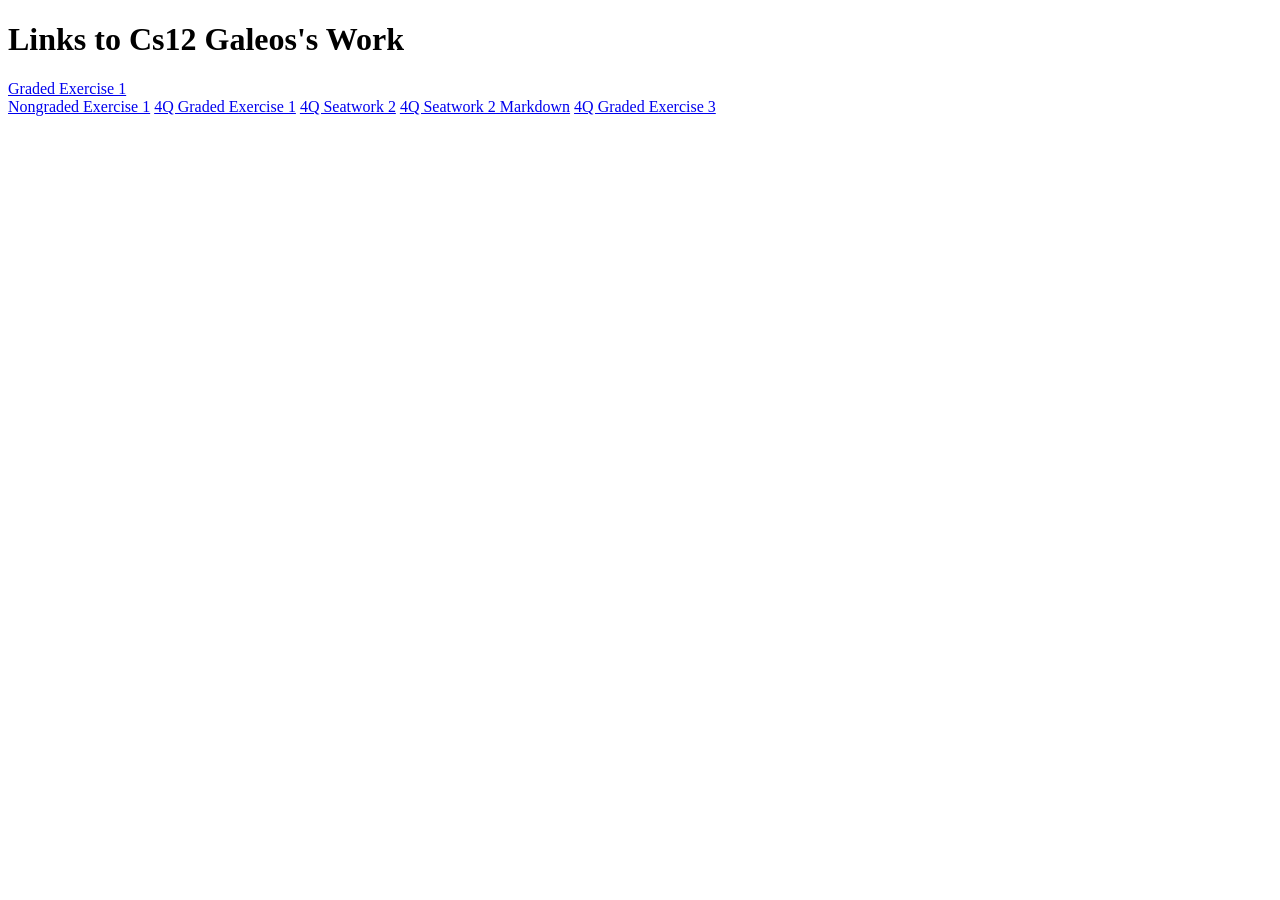
<file: index.html>
<!DOCTYPE html>
<html>
<head>
    <meta charset="UTF-8">
    <meta viewport content="width=device-width, initial-scale=1.0">
    <title>2Q Portfolio Tim Galeos Cs12</title>
</head>
<body>
    <h1>Links to Cs12 Galeos's Work</h1>

    <a href="./public/2Q1GCsGALEOS.html">Graded Exercise 1</a><br>
    <a href="./public/Q21NGCsGaleos.html">Nongraded Exercise 1</a>
    <a href="./public/4th quarter/4Q1GCsGALEOS.html">4Q Graded Exercise 1</a>
    <a href="./public/4th quarter/Cs12Seatwork2.html">4Q Seatwork 2</a>
    <a href="./public/4th quarter/Cs12Seatwork2.md">4Q Seatwork 2 Markdown</a>
    <a href="./public/4th quarter/3rd graded/4Q3Gindex.html">4Q Graded Exercise 3</a>
</body>
</html>
</file>
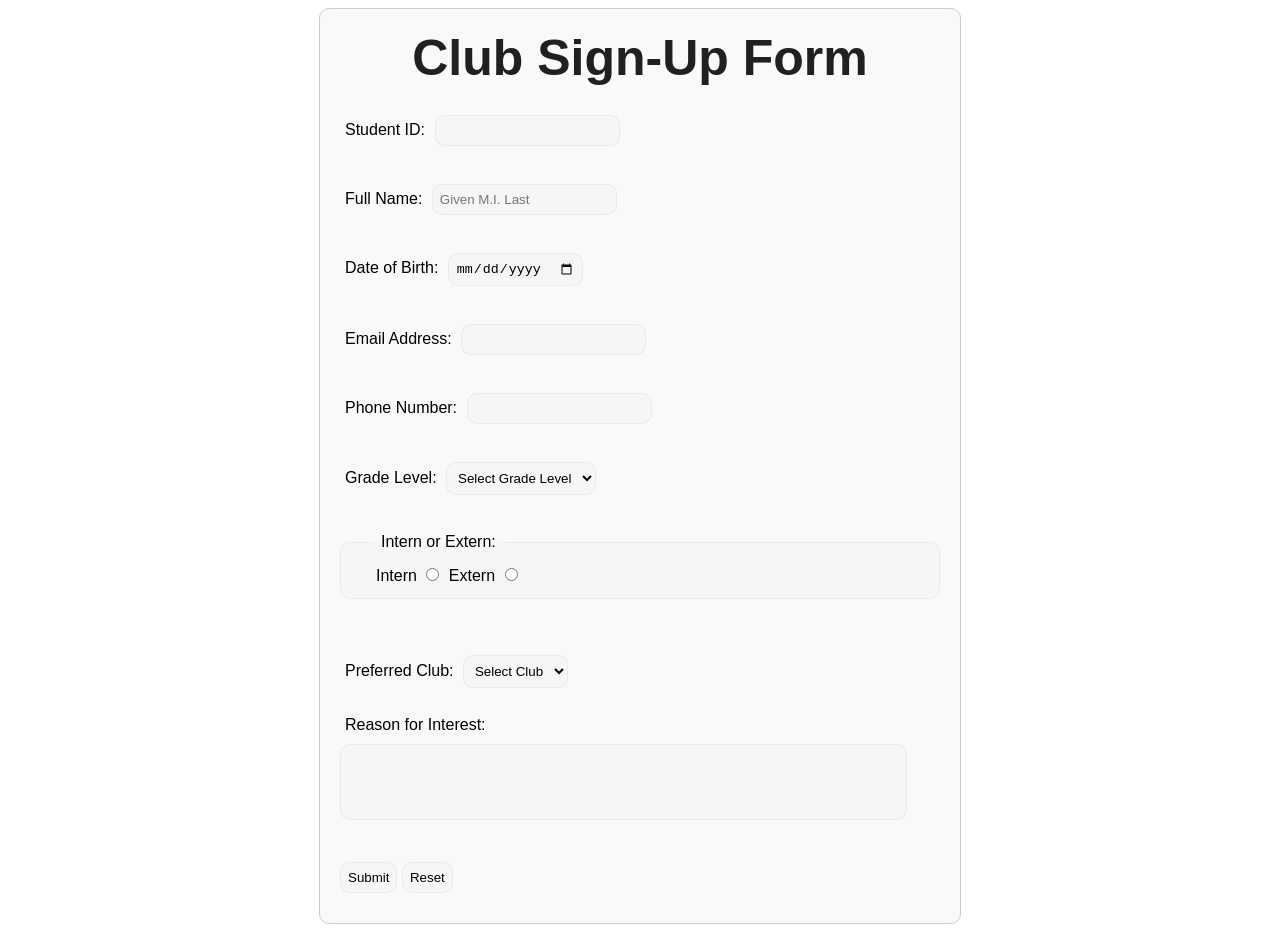
<file: public/3rd quarter/2nd graded/index.html>
<!DOCTYPE html>
<html lang="en">
<head>
    <meta charset="UTF-8">
    <meta name="viewport" content="width=device-width, initial-scale=1.0">
    <title>Document</title>

    <link rel="stylesheet" href="style.css">

</head>
<body>
    <div class="form-container">

        <div class="title">Club Sign-Up Form</div>
        <br>

        <form id="clubForm" method="post" action="submit" onsubmit="submit()" onreset="reset()">
            <label for="studentid">Student ID: </label>
            <input type="number" id="studentid">
            <br><br>
            <label for="name">Full Name: </label>
            <input type="text" id="name" placeholder="Given M.I. Last">
            <br><br>
            <label for="dob">Date of Birth: </label>
            <input type="date" id="dob">
            <br><br>
            <label for="email">Email Address: </label>
            <input type="email" id="email">
            <br><br>
            <label for="phone">Phone Number: </label>
            <input type="tel" id="phone">
            <br><br>
            <label for="gradelevel">Grade Level: </label>
            <select name="gradelevel" id="gradelevel">
                <option value="">Select Grade Level</option>
                <option value="g7">Grade 7</option>
                <option value="g8">Grade 8</option>
                <option value="g9">Grade 9</option>
                <option value="g10">Grade 10</option>
                <option value="g11">Grade 11</option>
                <option value="g12">Grade 12</option>
            </select>
            <br><br>
            <fieldset>
                <legend>Intern or Extern: </legend>
    
                <label for="intern">Intern</label>
                <input type="radio" name="intorext" id="intern" value="intern">
    
                <label for="extern">Extern</label>
                <input type="radio" name="intorext" id="extern" value="extern">
    
            </fieldset>
            <br><br>
            <label for="club">Preferred Club: </label>
            <select name="gradelevel" id="gradelevel">
                <option value="">Select Club</option>
                <option value="club1">Computron</option>
                <option value="club2">Tomorrow</option>
                <option value="club3">Likha</option>
                <option value="club4">SARS+</option>
                <option value="club5">Polvere</option>
            </select>
            <br><br>
            <label for="reason">Reason for Interest: </label>
            <textarea style="resize: none;" id="reason" rows="4" cols="67"></textarea>
            <br><br>
            <input type="submit" value="Submit">
            <input type="reset" value="Reset">
        </form>
    </div>
</body>
<script src="script.js"></script>
</html>
</file>
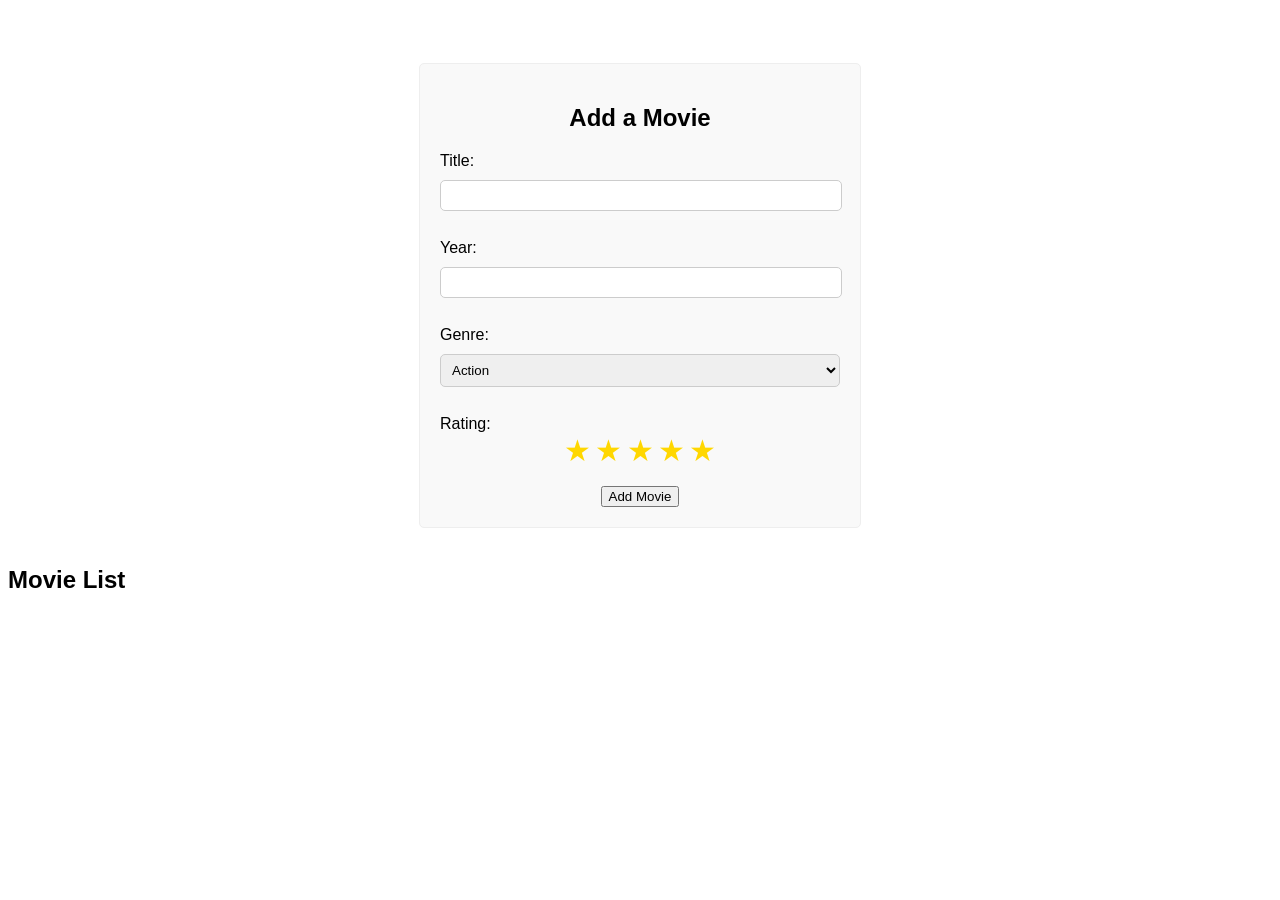
<file: public/4th quarter/4Q1GCsGALEOS.html>
<!DOCTYPE html>
<html lang="en">
<head>
    <meta charset="UTF-8">
    <meta name="viewport" content="width=device-width, initial-scale=1.0">
    <title>comsci</title>
</head>

<style>

body {
    font-family: Arial, Helvetica, sans-serif;
}

/* Star System */

.stars>label {
    cursor: pointer;
    font-size: 30px;
}

.stars input {
    display: none;
}

.stars input:checked~label>span.star,
.stars>label:hover~input~label>span.star{
  color: #ddd;
}

.stars span.star,
.stars:hover>input+label>span.star,
.stars>input:checked+label>span.star,
.stars>input~label:hover>span.star{
  color: gold;
}

/* End of star system */

form {
    width: 400px;
    margin: 0 auto;
    margin-top: 5%;
    padding: 20px;
    border: 1px solid #eee;
    border-radius: 5px;
    background-color: #f9f9f9;
    text-align: center;
}

form input {
    width: 95%;
    padding: 7px;
    padding-left: 10px; padding-right: 10px;
    margin: 10px 0;
    border: 1px solid #ccc;
    border-radius: 5px;
}

form select {
    width: 100%;
    padding: 7px;
    margin: 10px 0;
    border: 1px solid #ccc;
    border-radius: 5px;
}

form .title {
    text-align: left;
}

</style>

<body>
    <form action="javascript:addMovie()">

        <h2>Add a Movie</h2>

        <div class="title">Title:</div><input id="title" type="text">
        <br><br>
        <div class="title">Year:</div><input id="year" type="text">
        <br><br>
        <div class="title">Genre:</div><select id="genre" name="genre">
            <option value="Action">Action</option>
            <option value="Comedy">Comedy</option>
            <option value="Drama">Drama</option>
            <option value="Fantasy">Fantasy</option>
            <option value="Horror">Horror</option>
            <option value="Sci-fi">Sci-Fi</option>
            <option value="Thriller">Thriller</option>
            <option value="Western">Western</option>
        </select>
        <br><br>
        <div class="title">Rating:</div>
        <div class="stars">
            <input type="radio" name="rating" id="1"><label for="1"><span aria-hidden="true" class="star">&#9733;</span></label>
            <input type="radio" name="rating" id="2"><label for="2"><span aria-hidden="true" class="star">&#9733;</span></label>
            <input type="radio" name="rating" id="3"><label for="3"><span aria-hidden="true" class="star">&#9733;</span></label>
            <input type="radio" name="rating" id="4"><label for="4"><span aria-hidden="true" class="star">&#9733;</span></label>
            <input type="radio" name="rating" id="5"><label for="5"><span aria-hidden="true" class="star">&#9733;</span></label>
        </div>
        <br>
        <button type="submit">Add Movie</button>

    </form><br>
    <h2>Movie List</h2><br><br>
    <span id="movies"></span>
</body>

<script>

    let movieList = [];

    function addMovie() {

        let title = document.getElementById("title").value;
        let year = document.getElementById("year").value;
        let genre = document.getElementById("genre").value;
        let rating = parseInt(document.querySelector('input[name="rating"]:checked').id);
        let object = {title: title, year: year, genre: genre, rating: rating};
        let ratingString = "";
        let deleteButton = document.getElementById(title);
        
        for (let i = 0; i < rating; i++) {
            ratingString += "\u2605";
        }

        localStorage.setItem(title, JSON.stringify(object));

        let displayString = JSON.parse(localStorage.getItem(title)).title + " (" + JSON.parse(localStorage.getItem(title)).year + ") - " + JSON.parse(localStorage.getItem(title)).genre + ", Rating: " + JSON.parse(JSON.stringify(ratingString)) + " <button id='" + title + "'>Delete</button><br>";

        movieList.push(displayString);

        localStorage.setItem("movieList", JSON.stringify(movieList));

        if (deleteButton) {
            deleteButton.addEventListener("click", function() {
                localStorage.removeItem(title);
                movieList = JSON.parse(localStorage.getItem("movieList")).filter(movie => !movie.includes(title));
                localStorage.setItem("movieList", JSON.stringify(movieList));
            });
        }

        document.getElementById("movies").innerHTML = JSON.parse(localStorage.getItem("movieList")).join("");

        }
</script>

</html>
</file>
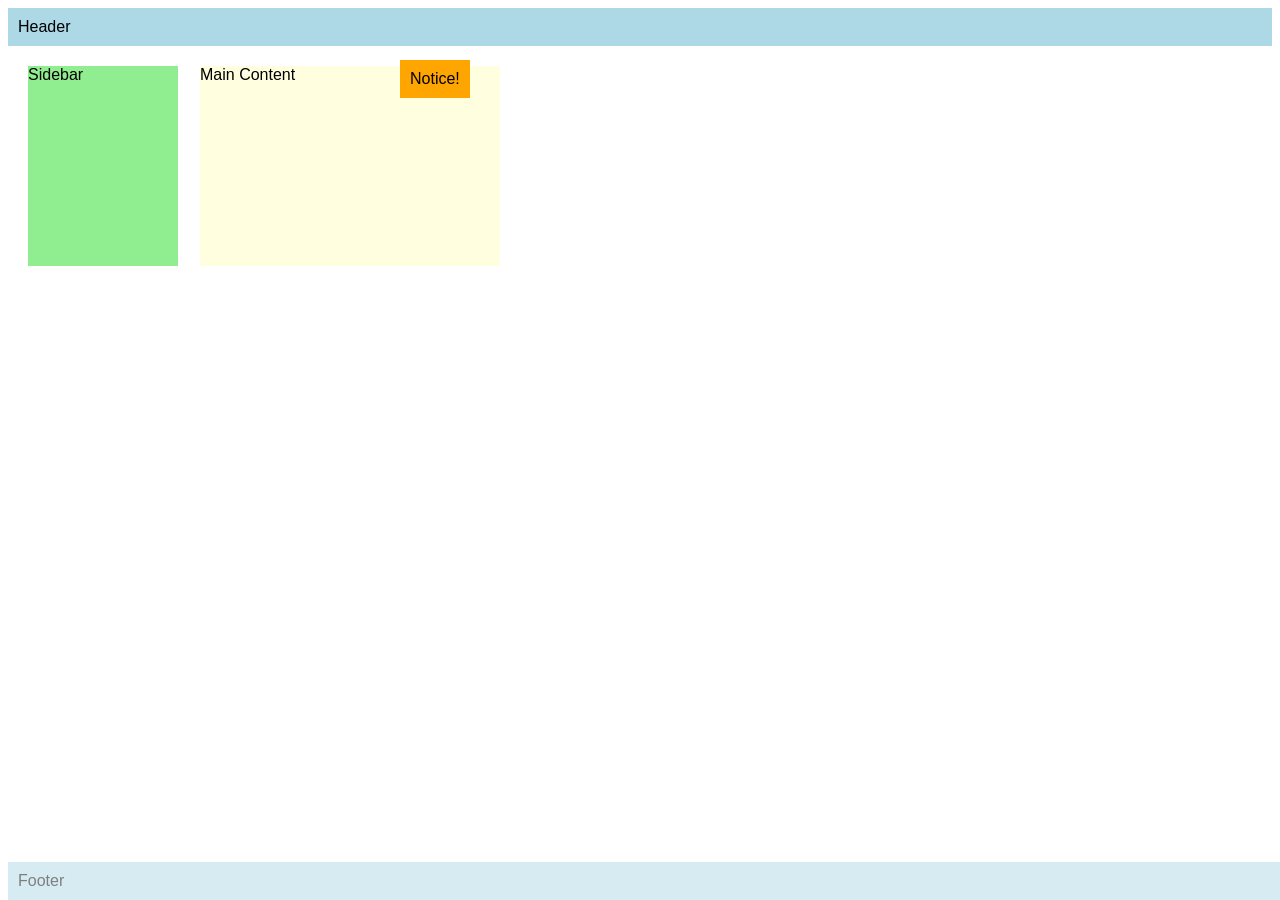
<file: public/4th quarter/Cs12Seatwork2.html>
<!DOCTYPE html>
<html>
<head>
  <meta name="author" content="<your names>" />
  <meta name="revised" content="<date today>" />
  <style>
    body { font-family: Arial, sans-serif; }
    .header, .footer {
      background: lightblue;
      padding: 10px;
    }
    .footer {
       position: fixed;
       opacity: 0.5;
       bottom: 0;
       width: 100%;
    }
    .sidebar {
      position: relative;
      background: lightgreen;
      width: 150px;
      height: 200px;
      top: 20px;
      left: 20px;
    }
    .content {
      position: absolute;
      background: lightyellow;
      width: 300px;
      height: 200px;
      top: 66px;
      left: 200px;
      z-index: 1;
    }

    .notice {
      position: absolute;
      top: 60px;
      left: 400px; /* 95% for top right */
      background: orange;
      padding: 10px;
      z-index: 2;
}
  </style>
</head>
<body>
  <div class="header">Header</div>
  <div class="sidebar">Sidebar</div>
  <div class="content">Main Content</div>
  <div class="footer">Footer</div>
  <div class="notice">Notice!</div>
</body>
</html>
</file>
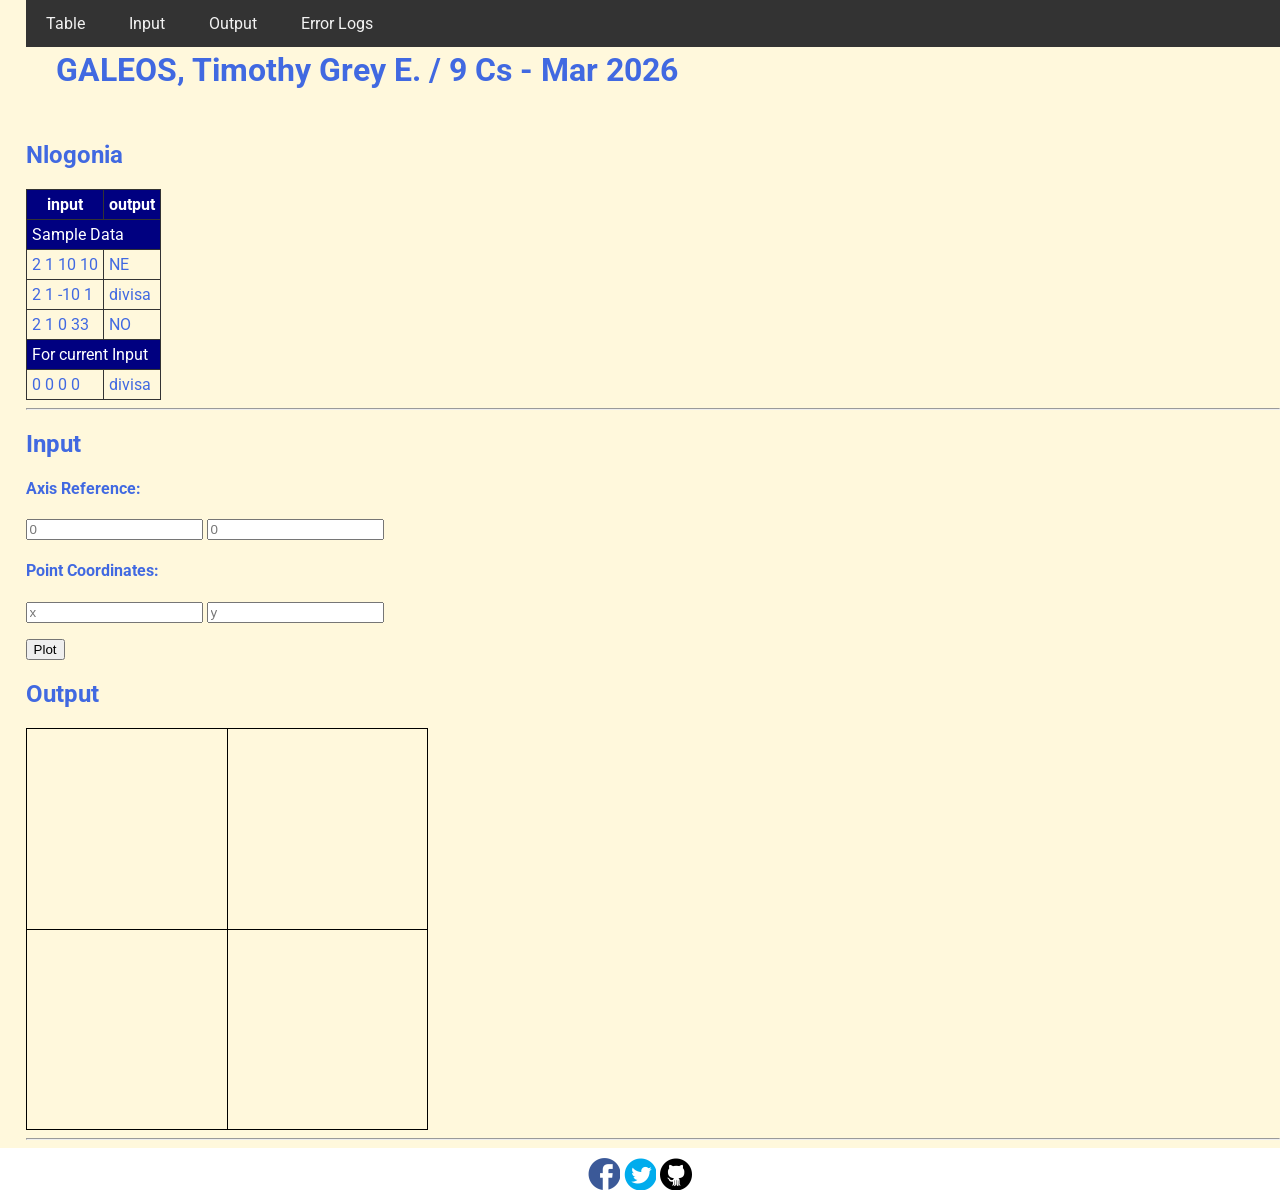
<file: public/4th quarter/3rd graded/4Q3Gindex.html>
<!DOCTYPE html>
<html>
<head>
  <meta charset="utf-8">
  <meta name="viewport" content="width=device-width">
  <!-- change the authors name to both your names-->
  <meta name="author" content="GALEOS, Timothy Grey E.">
  <meta name="description" content="testing and debugging">
  <meta name="keywords" content="testing and debugging">
  <title>CS 3 </title>
  <link href="style.css" rel="stylesheet" type="text/css" />
  <link rel="preconnect" href="https://fonts.googleapis.com">
  <link rel="preconnect" href="https://fonts.gstatic.com" crossorigin>
  <link href="https://fonts.googleapis.com/css2?family=Open+Sans&family=Poppins:wght@300&family=Roboto&display=swap" rel="stylesheet">
  <link rel="icon" type="image/x-icon" href="images/favicon.ico">
</head>

<body>
  <header>
    <nav>
      <a href="#start">Table</a>
      <a href="#input">Input</a>
      <a href="#output">Output</a>
      <a href="errorlogs.html">Error Logs</a>
    </nav>
    
    <h1 style="padding: 30px">GALEOS, Timothy Grey E. / 9 Cs - Mar 2026 </h1>
    <h2 id="start"> Nlogonia </h2>
  </header>

  <section id="table">
    <table> 
      <tr class="rColor">
        <th> input </th> <th> output</th>
      </tr>
      <tr class="rColor"> 
        <td colspan="2"> Sample Data</td>
      </tr>
      <tr> 
        <td> 2 1 10 10 </td> <td> NE</td>
      </tr>
      <tr> 
        <td> 2 1 -10 1 </td> <td> divisa</td>
      </tr>
      <tr> 
        <td> 2 1 0 33 </td> <td> NO </td>
      </tr>
      <tr  class="rColor"> 
        <td colspan="2"> For current Input</td>
      </tr>
      <tr> 
        <td id="in1"> 0 0 0 0 </td> <td id="out1"> divisa </td>
      </tr>
    </table>
    <hr>
  </section>
  
  <section id="input">
    <h2> Input </h2>
  
    <h4>Axis Reference:</h4>
    <p>
      <input type="number" id="x0" placeholder="0">
      <input type="number" id="y0" placeholder="0">
    </p>
    
    <h4>Point Coordinates:</h4>
    <p>
      <input type="number" id="x" placeholder="x"> 
      <input type="number" id="y" placeholder="y">
    </p>
    <button onclick="plotPoint(Number(x0.value),Number(y0.value),Number(x.value), Number(y.value))"> Plot </button>
  </section>
  
  <section id="output">
    <h2 id="output"> Output </h2>
  
    <div id="coordinatePlane">
        <div id="xAxis" class="axis"></div>
        <div id="yAxis" class="axis"></div>
    </div>
    <hr>
  </section>
  
  <!--- anchors for socmed site are done with image sprites -->
  <footer>
    <a href="https://facebook.com"> 
    <div class="icon facebook"></div>
    </a>
    <a href="https://twitter.com">
    <div class="icon twitter"></div>
    </a>
    <a href="https://github.com">
    <div class="icon github"></div>
    </a>
  </footer>
  <script defer src="script.js"></script>
</body>

</html>
</file>
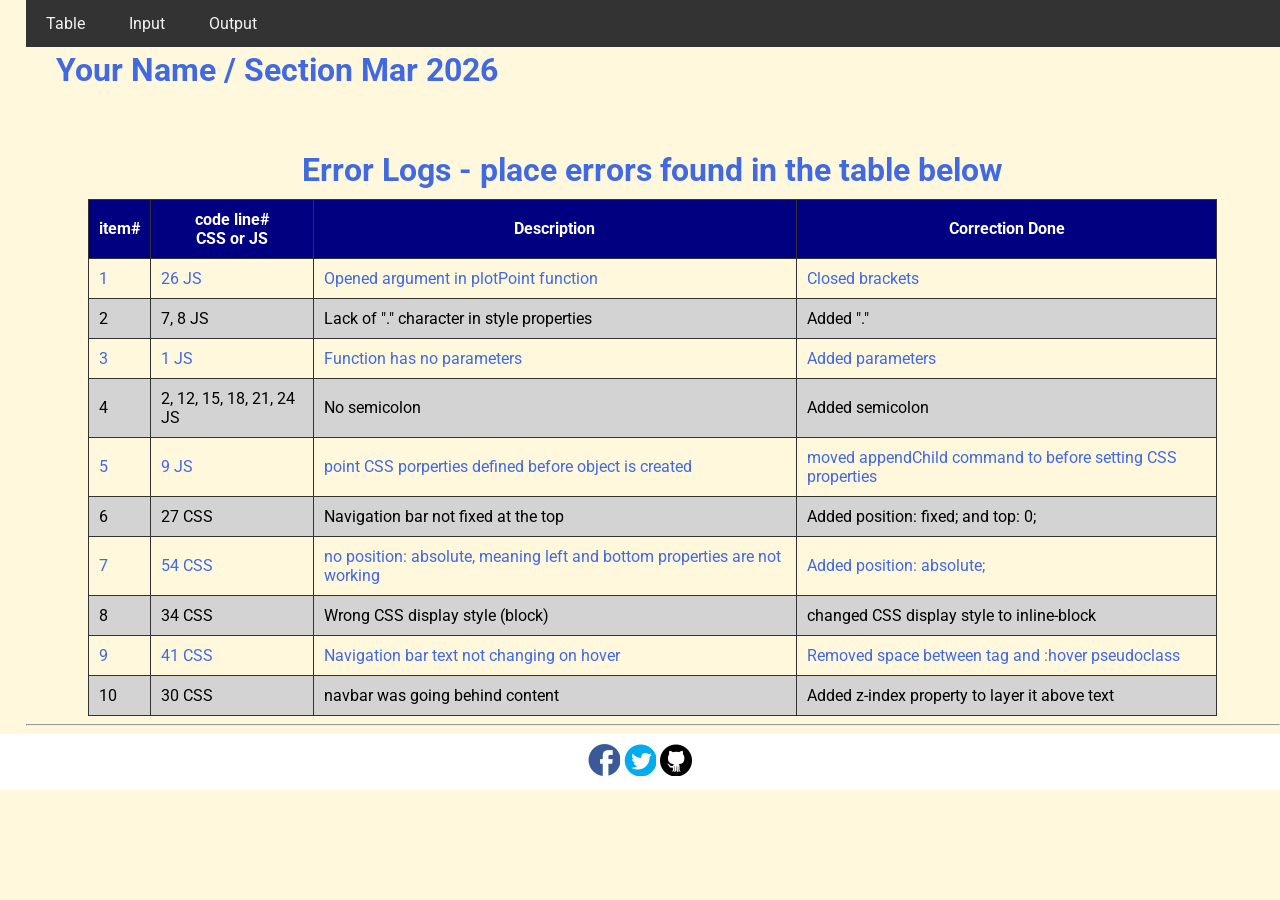
<file: public/4th quarter/3rd graded/errorlogs.html>
<!DOCTYPE html>
<html>
<head>
  <meta charset="utf-8">
  <meta name="viewport" content="width=device-width">
  <meta name="author" content="Sir Roy/Al Mendoza">
  <meta name="description" content="testing and debugging">
  <meta name="keywords" content="testing and debugging">
  <title>CS3 </title>
  <link href="style.css" rel="stylesheet" type="text/css" />
  <link rel="preconnect" href="https://fonts.googleapis.com">
  <link rel="preconnect" href="https://fonts.gstatic.com" crossorigin>
  <link href="https://fonts.googleapis.com/css2?family=Open+Sans&family=Poppins:wght@300&family=Roboto&display=swap" rel="stylesheet">
  <link rel="icon" type="image/x-icon" href="images/favicon.ico">

  <style>
    tr:nth-child(1) ~ tr:nth-child(odd) {
      background-color: lightgray;
      color: black;
    }
    td, th {
      padding: 10px;
    }
    table {
      width: 90%;
      margin: 0 auto;
    }
    caption {
      font-size: 2em;
      font-weight: bold;
      padding: 10px;
    }
    
  </style>
</head>

<body>
  <header>
    <nav>
      <a href="4Q3Gindex.html#table">Table</a>
      <a href="4Q3Gindex.html#input">Input</a>
      <a href="4Q3Gindex.html#output">Output</a>
    </nav>
    
    <h1 style="padding: 30px">Your Name / Section Mar 2026 </h1>
  </header>

  <section id="table">
    <table> 
      <caption> Error Logs - place errors found in the table below</caption>
      <tr class="rColor">
        <th> item# </th> 
        <th> code line#<br/>CSS or JS </th> 
        <th> Description</th>
        <th> Correction Done</th>
      </tr>
      <tr>
        <td> 1 </td> 
        <td> 26 JS </td> 
        <td> Opened argument in plotPoint function </td>
        <td> Closed brackets </td>
      </tr>
      <tr>
        <td> 2 </td> 
        <td> 7, 8 JS </td> 
        <td> Lack of "." character in style properties </td>
        <td> Added "." </td>
      </tr>
      <tr>
        <td> 3 </td> 
        <td> 1 JS </td> 
        <td> Function has no parameters </td>
        <td> Added parameters </td>
      </tr>
      <tr>
        <td> 4 </td> 
        <td> 2, 12, 15, 18, 21, 24 JS </td> 
        <td> No semicolon </td>
        <td> Added semicolon </td>
      </tr>
      <tr>
        <td> 5 </td> 
        <td> 9 JS </td> 
        <td> point CSS porperties defined before object is created </td>
        <td> moved appendChild command to before setting CSS properties </td>
      </tr>
      <tr>
        <td> 6 </td> 
        <td> 27 CSS </td> 
        <td> Navigation bar not fixed at the top </td>
        <td> Added position: fixed; and top: 0; </td>
      </tr>
      <tr>
        <td> 7 </td> 
        <td> 54 CSS </td> 
        <td> no position: absolute, meaning left and bottom properties are not working </td>
        <td> Added position: absolute; </td>
      </tr>
      <tr>
        <td> 8 </td> 
        <td> 34 CSS </td> 
        <td> Wrong CSS display style (block) </td>
        <td> changed CSS display style to inline-block </td>
      </tr>
      <tr>
        <td> 9 </td> 
        <td> 41 CSS </td> 
        <td> Navigation bar text not changing on hover </td>
        <td> Removed space between tag and :hover pseudoclass </td>
      </tr>
      <tr>
        <td> 10 </td> 
        <td> 30 CSS </td> 
        <td> navbar was going behind content </td>
        <td> Added z-index property to layer it above text </td>
      </tr>
     
    </table>
    <hr>
  </section>
  
   
  <!--- anchors for socmed site are done with image sprites -->
  <footer>
    <a href="https://facebook.com"> 
    <div class="icon facebook"></div>
    </a>
    <a href="https://twitter.com">
    <div class="icon twitter"></div>
    </a>
    <a href="https://github.com">
    <div class="icon github"></div>
    </a>
  </footer>
 
</body>

</html>
</file>
<file: public/3rd quarter/2nd graded/style.css>
body {
    font-family: 'Helvetica', sans-serif;
}

.title {
    font-weight: bold;
    font-size: 50px;
    text-align: center;
    color: #202020;
}

.form-container {
    max-width: 600px;
    margin: 0 auto;
    padding: 20px;
    border: 1px solid #ccc;
    border-radius: 10px;
    background-color: #f9f9f9;
}

input, textarea, fieldset, select {
    background-color: #f6f6f6;
    padding: 7px;
    margin: 10px 0;
    border: rgba(0,0,0,0.05) solid 1px;
    border-radius: 10px;
    transition: border-bottom 0.1s, background-color 0.1s;
}

fieldset {
    padding-left: 30px;
}

input:hover, textarea:hover {
    background-color: #fff;
}

select:hover {
    background-color: #fff;
    border-bottom: 2px solid #2395ff;
}

input:focus, textarea:focus {
    background-color: #fff;
    outline: none;
    border-bottom: 2px solid #2395ff;
}

legend {
    padding: 10px;
    padding-top: 0;
    padding-bottom: 0;
}

label {
    padding: 5px;
}
</file>
<file: public/4th quarter/3rd graded/style.css>
html {
  height: 100%;
  width: 100%;
}

body{
  font-family: 'Open Sans', sans-serif;
  font-family: 'Poppins', sans-serif;
  font-family: 'Roboto', sans-serif;
  background-color: cornsilk;
  color:royalblue;
  padding: 0;
  margin: 0;
}

section, header {
  padding-left: 2%;
}

/*---- CSS to control the navigation bar --- 
Requirements for the navigation:
- Navigation should all be on one line only and located on the first line of the browser and will not scroll with the rest of the content.  
- There should also a hover effect on each of the links to change background and foreground color.
*/
nav {
    width: 100%;
    background-color: #333;
    position: fixed;
    top: 0;
    z-index: 10000;
}

nav a {
    display: inline-block;
    color: #f2f2f2;
    text-align: center;
    padding: 14px 20px;
    text-decoration: none;
}

nav a:hover {
    background-color: #ddd;
    color: black;
}

/*------ to control coordinatePlane, the location of the small red box  --------*/
#coordinatePlane {
    position: relative;
    height: 400px;
    width: 400px;
    border: 1px solid black;
}
.point {
    position: absolute;
    height: 10px;
    width: 10px;
    background-color: red;
}
.axis {
    position: absolute;
    background-color: black;
}

#xAxis {
    left: 0;
    top: 200px;
    width: 100%;
    height: 1px;
}
#yAxis {
    left: 200px;
    bottom: 0;
    width: 1px;
    height: 100%;
}

/* ----- CSS properties for footer tag to display socmed icons facebook, twitter and github using sprites ---
- Discover how to use image sprites to make this work
*/
footer {
    width: 100%;
    background-color: white;
    color: #333;
    text-align: center;
    padding: 10px 0;
}
footer a {
  text-decoration: none;
}

.icon {
    width: 32px;
    height: 32px;
    display: inline-block;
    background: url('sprites.png') no-repeat;
}
.facebook {
    background-position: -226px -129px;
}
.twitter {
    background-position: -340px -129px;
}
.github {
    background-position: -456px -129px;
}

.facebook:hover {
  background-position: -226px -55px;
}
.twitter:hover {
  background-position: -340px -54px;
}
.github:hover {
  background-position: -456px -54px;
}

/* --- CSS for documenting process in the table in the errorlogs.html --*/
table{
  border-collapse: collapse;
}

th, td, tr{
  padding: 5px;
  border: 1px solid #333;  
}

.rColor {
  background-color: navy;
  color: white;
}
</file>
